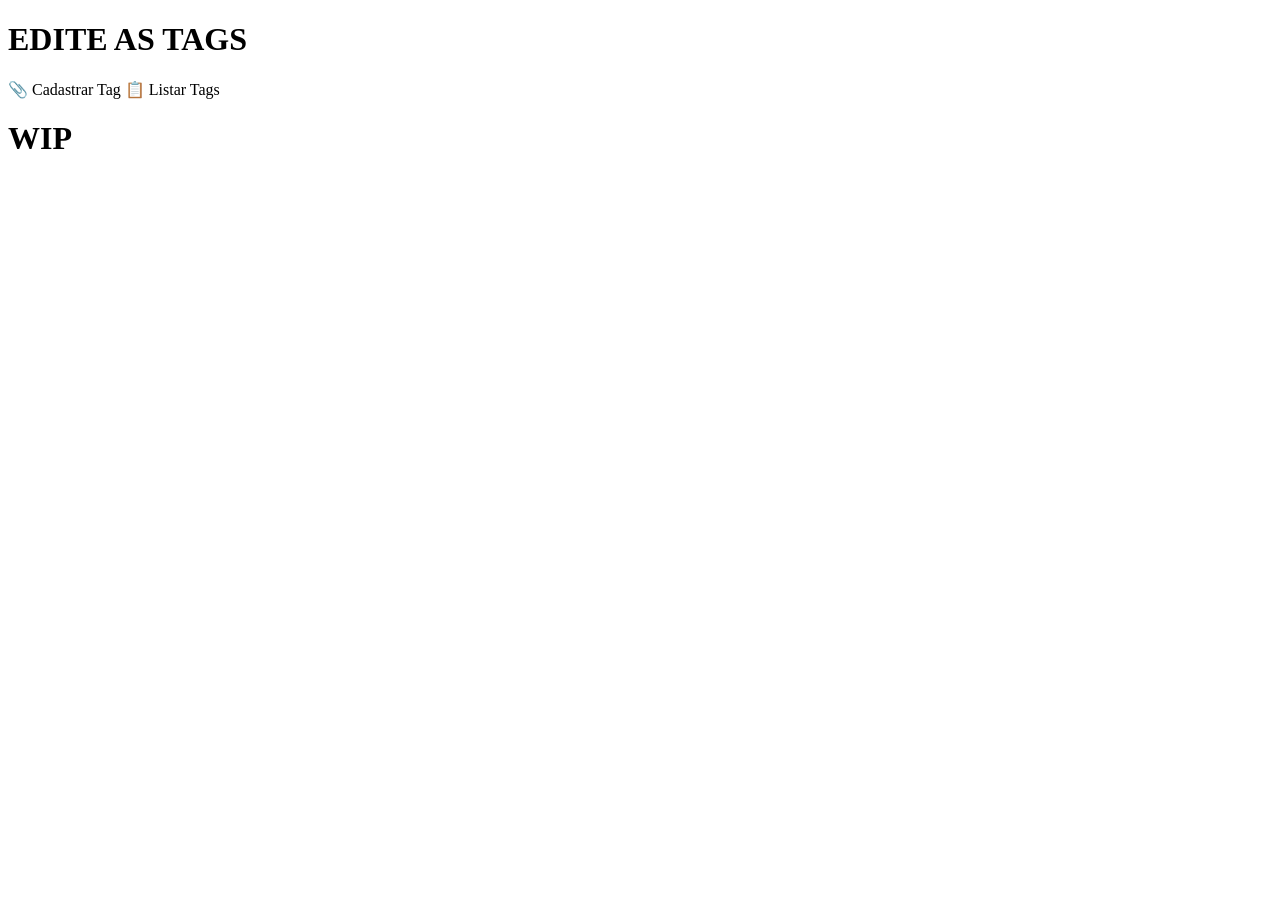
<file: src/main/resources/templates/index.html>
<!DOCTYPE html>
<html xmlns:th="http://www.thymeleaf.org">
<head>
	<title>foo4utau - Tags</title>
	<meta http-equiv="Content-Type" content="text/html; charset=UTF-8" />
	<link rel="stylesheet" th:href="@{/css/style.css}" />
</head>
<body>
	<header class="site-header">
		<h1><span>EDITE AS TAGS</span></h1>
	</header>

	<nav class="site-nav">
		<a th:href="@{/tag}">&#128206; Cadastrar Tag</a>
		<a th:href="@{/tags}">&#128203; Listar Tags</a>
	</nav>

	<main class="site-main">
		<div class="content-card">
			<h1>WIP</h1>
		</div>
	</main>
</body>
</html>
</file>
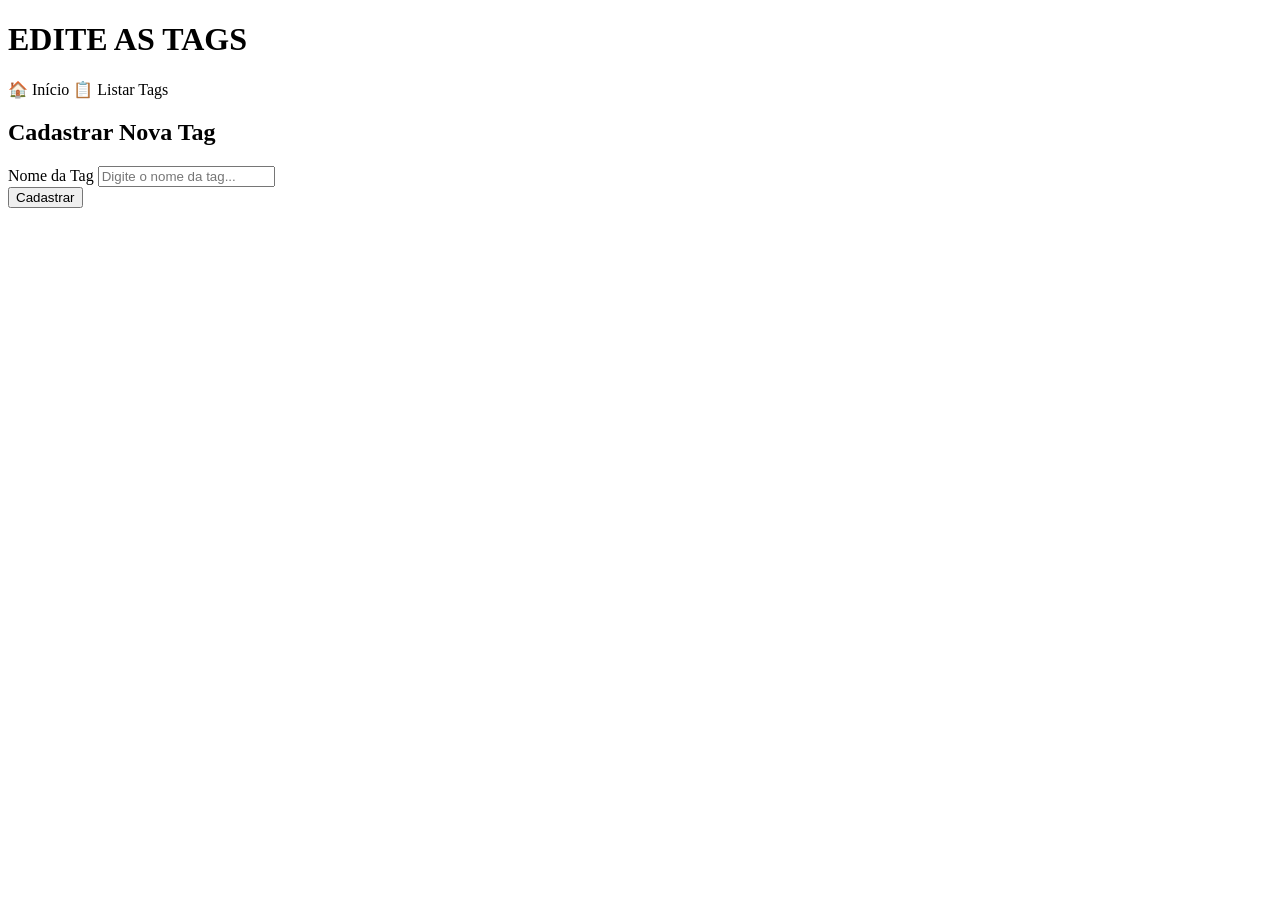
<file: src/main/resources/templates/formtag.html>
<!DOCTYPE HTML>
<html xmlns:th="http://www.thymeleaf.org">
<head>
    <title>Cadastro de tags</title>
    <meta http-equiv="Content-Type" content="text/html; charset=UTF-8" />
    <link rel="stylesheet" th:href="@{/css/style.css}" />
</head>
<body>
    <header class="site-header">
        <h1><span>EDITE AS TAGS</span></h1>
    </header>

    <nav class="site-nav">
        <a th:href="@{/}">&#127968; Início</a>
        <a th:href="@{/tags}">&#128203; Listar Tags</a>
    </nav>

    <main class="site-main">
        <div class="content-card">
            <h2>Cadastrar Nova Tag</h2>
            <form action="#" th:action="@{/tag}" method="post" th:object="${tag}">
                <div class="form-group">
                    <label for="nome">Nome da Tag</label>
                    <input type="text" id="nome" th:field="*{nome}" placeholder="Digite o nome da tag...">
                </div>
                <input type="submit" value="Cadastrar">
            </form>
        </div>
    </main>
</body>
</html>
</file>
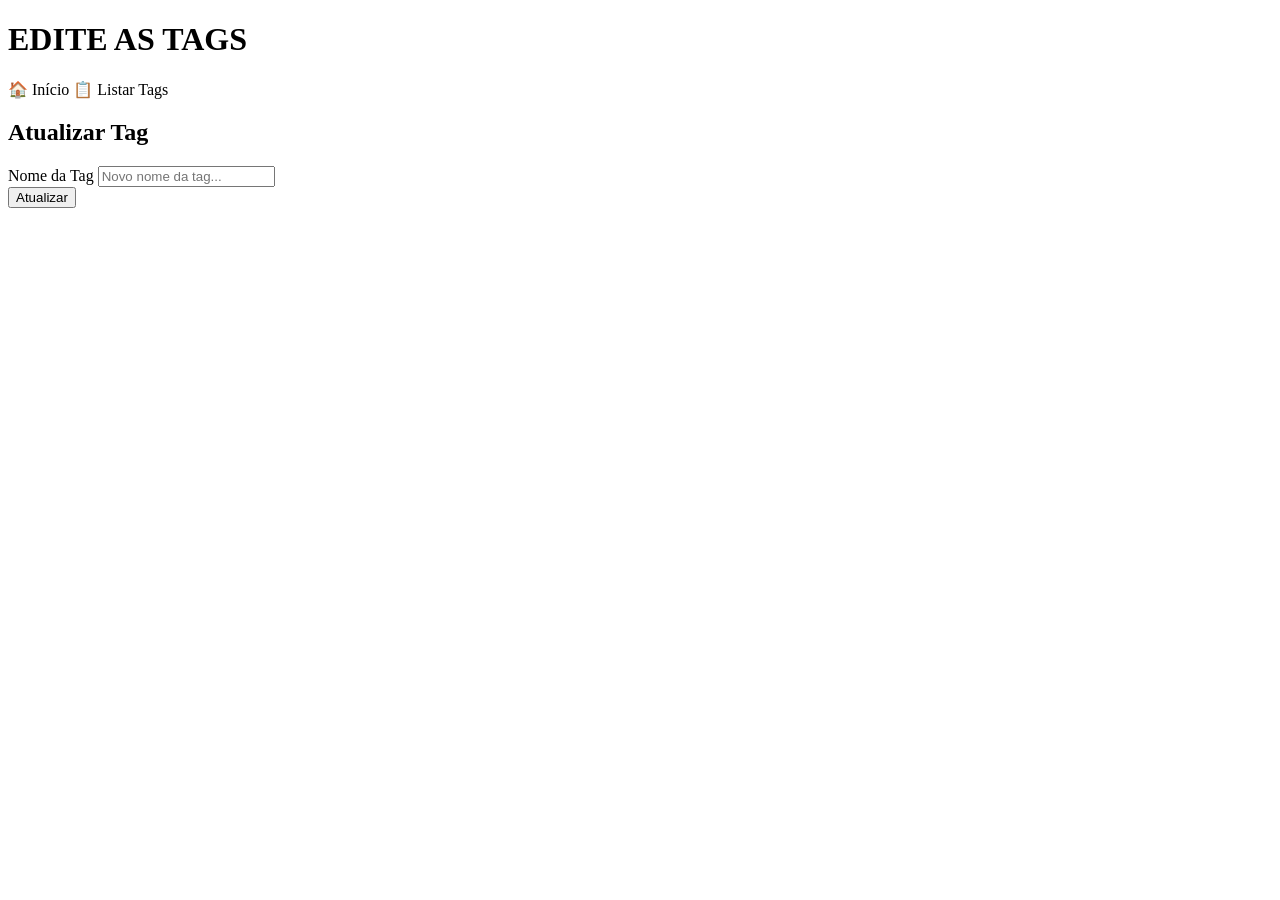
<file: src/main/resources/templates/formupdatetag.html>
<!DOCTYPE HTML>
<html xmlns:th="http://www.thymeleaf.org">
<head>
    <title>Atualização de tags</title>
    <meta http-equiv="Content-Type" content="text/html; charset=UTF-8" />
    <link rel="stylesheet" th:href="@{/css/style.css}" />
</head>
<body>
    <header class="site-header">
        <h1><span>EDITE AS TAGS</span></h1>
    </header>

    <nav class="site-nav">
        <a th:href="@{/}">&#127968; Início</a>
        <a th:href="@{/tags}">&#128203; Listar Tags</a>
    </nav>

    <main class="site-main">
        <div class="content-card">
            <h2>Atualizar Tag</h2>
            <form action="#" th:action="@{'/tag/' + ${id} + '/atualizar'}" method="post" th:object="${tag}">
                <div class="form-group">
                    <label for="nome">Nome da Tag</label>
                    <input type="text" id="nome" th:field="*{nome}" placeholder="Novo nome da tag...">
                </div>
                <input type="submit" value="Atualizar">
            </form>
        </div>
    </main>
</body>
</html>
</file>
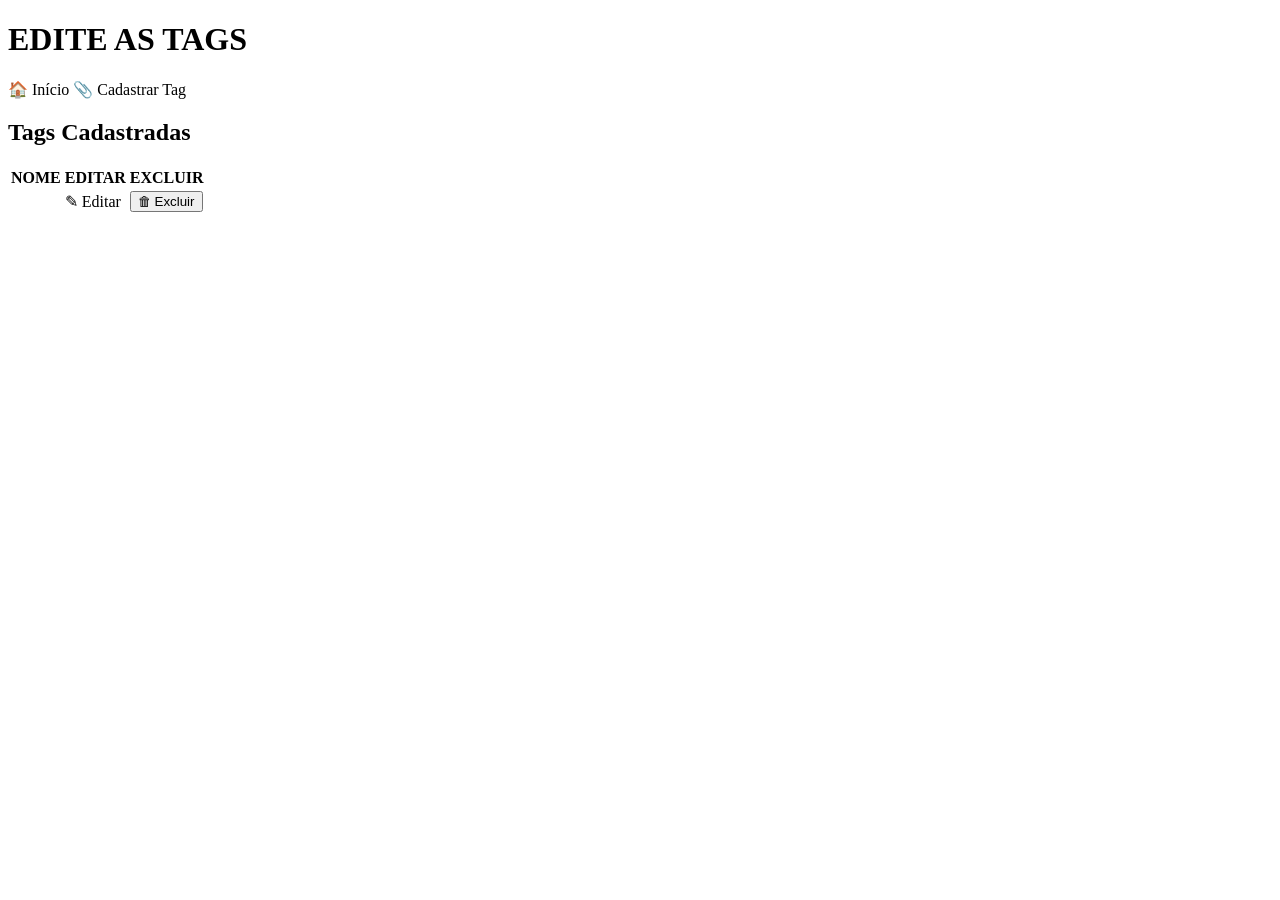
<file: src/main/resources/templates/listartags.html>
<!DOCTYPE HTML>
<html xmlns:th="http://www.thymeleaf.org">
<head>
    <title>Listagem de tags</title>
    <meta http-equiv="Content-Type" content="text/html; charset=UTF-8" />
    <link rel="stylesheet" th:href="@{/css/style.css}" />
</head>
<body>
    <header class="site-header">
        <h1><span>EDITE AS TAGS</span></h1>
    </header>

    <nav class="site-nav">
        <a th:href="@{/}">&#127968; Início</a>
        <a th:href="@{/tag}">&#128206; Cadastrar Tag</a>
    </nav>

    <main class="site-main">
        <div class="content-card">
            <h2>Tags Cadastradas</h2>
            <table>
                <thead>
                    <tr>
                        <td><b>NOME</b></td>
                        <td><b>EDITAR</b></td>
                        <td><b>EXCLUIR</b></td>
                    </tr>
                </thead>
                <tbody>
                    <tr th:each="tag : ${tags}">
                        <td th:text="${tag.nome}"></td>
                        <td>
                            <a class="action-link" th:href="'/tag/' + ${tag.idTag} + '/atualizar'">&#9998; Editar</a>
                        </td>
                        <td>
                            <form th:action="@{'/tag/' + ${tag.idTag} + '/excluir'}" method="post">
                                <input type="submit" value="&#128465; Excluir">
                            </form>
                        </td>
                    </tr>
                </tbody>
            </table>
        </div>
    </main>
</body>
</html>
</file>
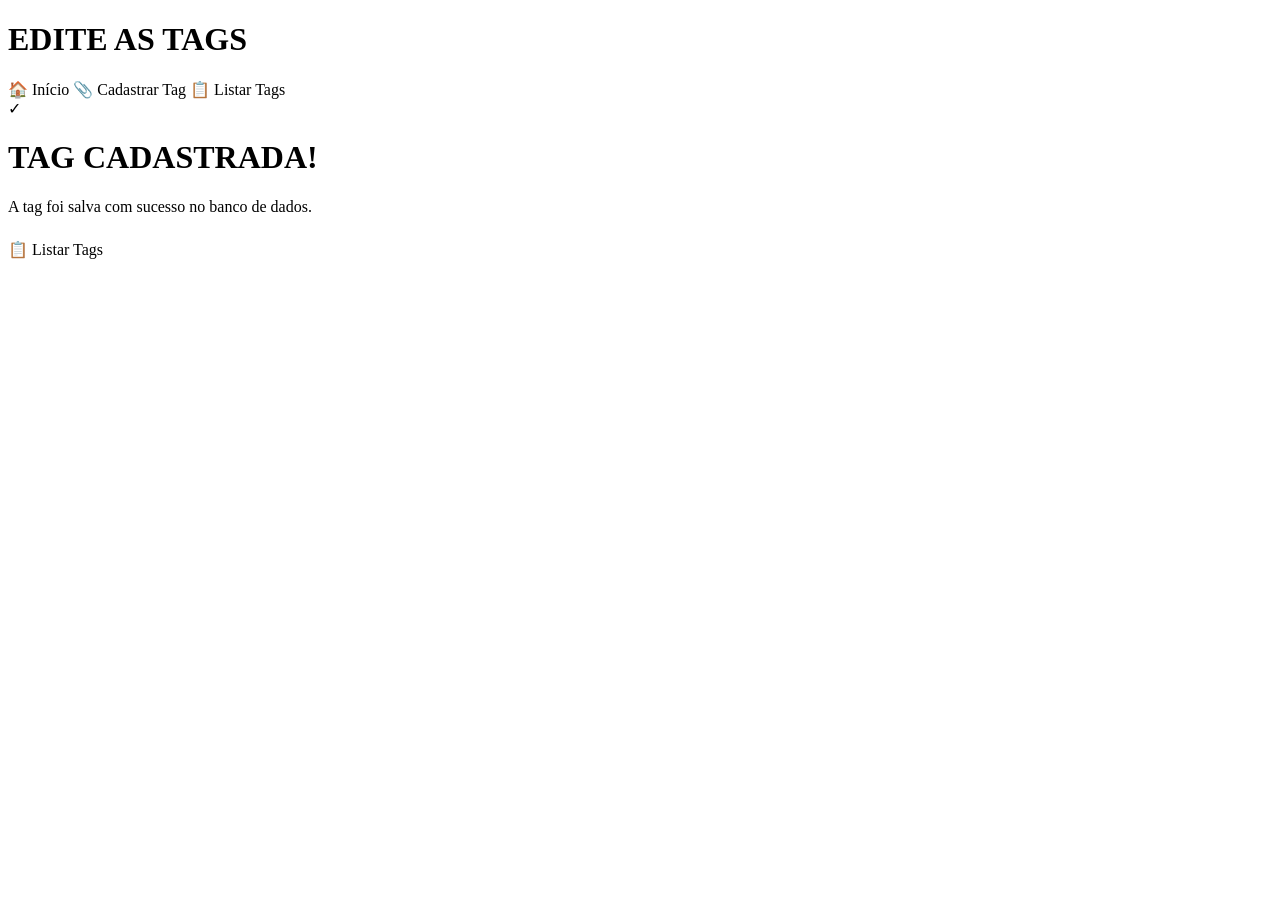
<file: src/main/resources/templates/sucesso.html>
<!DOCTYPE HTML>
<html xmlns:th="http://www.thymeleaf.org">
<head>
    <title>Sucesso</title>
    <meta http-equiv="Content-Type" content="text/html; charset=UTF-8" />
    <link rel="stylesheet" th:href="@{/css/style.css}" />
</head>
<body>
    <header class="site-header">
        <h1><span>EDITE AS TAGS</span></h1>
    </header>

    <nav class="site-nav">
        <a th:href="@{/}">&#127968; Início</a>
        <a th:href="@{/tag}">&#128206; Cadastrar Tag</a>
        <a th:href="@{/tags}">&#128203; Listar Tags</a>
    </nav>

    <main class="site-main">
        <div class="content-card success-message">
            <div class="checkmark">&#10003;</div>
            <h1>TAG CADASTRADA!</h1>
            <p style="margin-bottom: 1.5rem; color: var(--gray-light);">A tag foi salva com sucesso no banco de dados.</p>
            <a th:href="@{/tags}" class="btn btn-primary">&#128203; Listar Tags</a>
        </div>
    </main>
</body>
</html>
</file>
